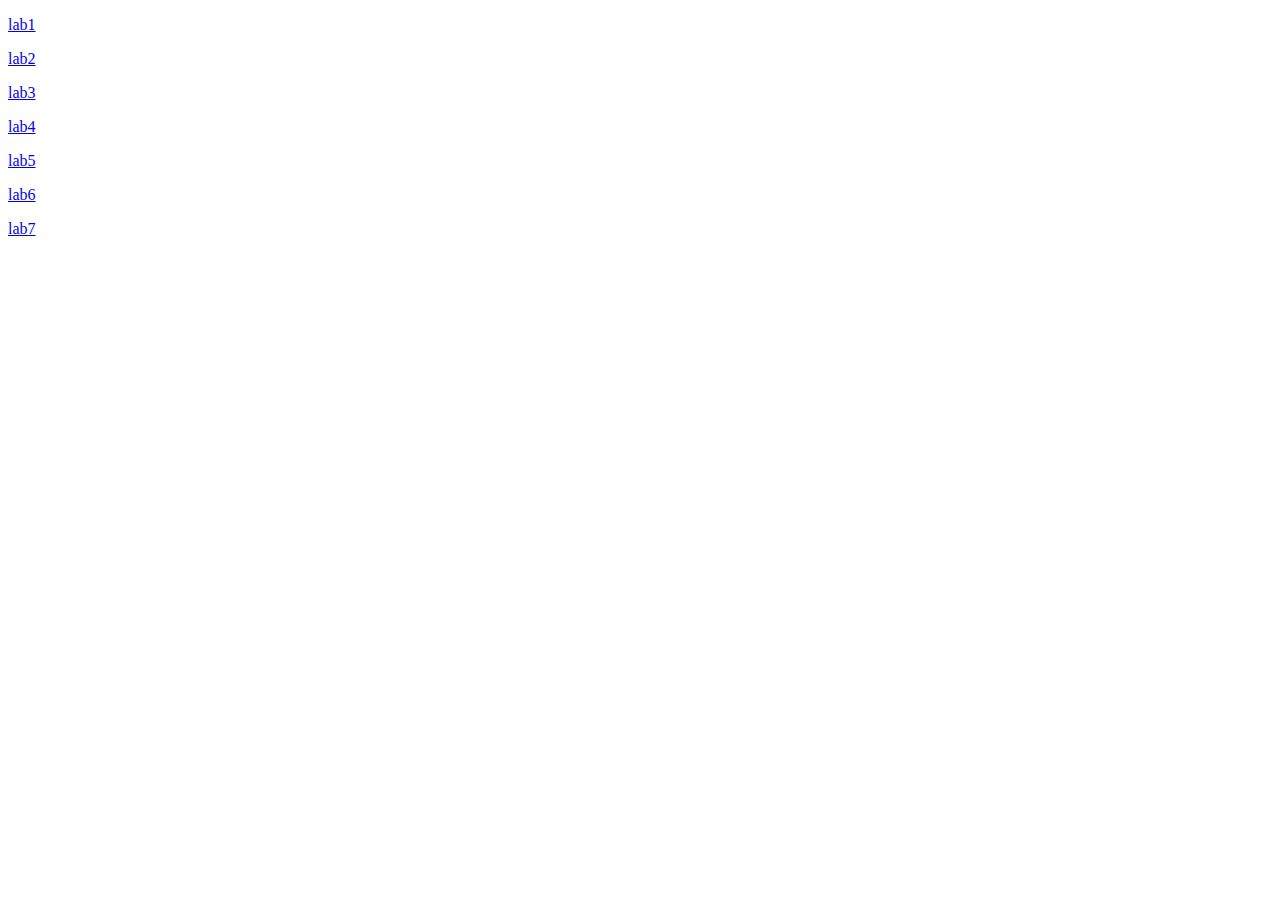
<file: index.html>
<!DOCTYPE html>
<html lang="en">
<head>
    <meta charset="UTF-8">
    <title>Main page</title>
</head>
<body>
    <p><a href="lab1/lab1.html">lab1</a></p>
    <p><a href="lab2/lab2.html">lab2</a></p>
    <p><a href="lab3/lab3.html">lab3</a></p>
    <p><a href="lab4/lab4.html">lab4</a></p>
    <p><a href="lab5/index.php">lab5</a></p>
    <p><a href="lab6/index.php">lab6</a></p>
    <p><a href="lab7/index.php">lab7</a></p>
</body>
</html>
</file>
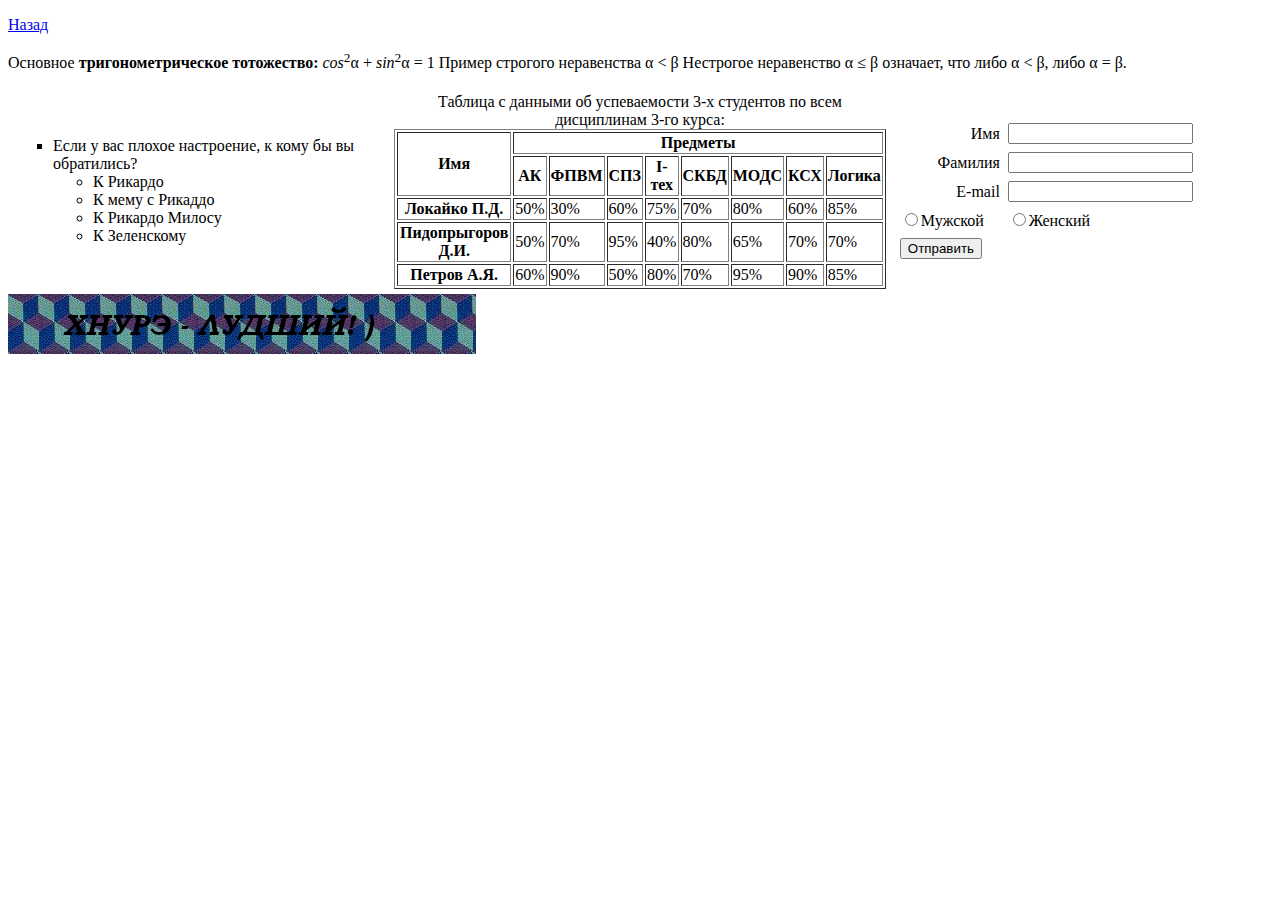
<file: lab1.html>
<!DOCTYPE html>
<html lang="en">
<head>
    <meta charset="UTF-8">
    <title>lab1</title>
</head>
<body>
<p><a href="index.html">Назад</a></p>
<p> Основное <b>тригонометрическое тотожество:</b>
    <i>cos</i><sup>2</sup>&alpha;&nbsp;+&nbsp;<i>sin</i><sup>2</sup>&alpha;&nbsp;=&nbsp;1 Пример строгого неравенства
    &alpha; &lt; &beta; Нестрогое неравенство &alpha; &le; &beta; означает, что либо &alpha; &lt; &beta;, либо &alpha; =
    &beta;.</p>
<table width="100%" cellpadding="5" cellspacing="0">
    <tr>
        <td width="30%">
            <ul type="square">
                <li>Если у вас плохое настроение, к кому бы вы обратились?
                    <ul type="">
                        <li>К Рикардо</li>
                        <li>К мему с Рикаддо</li>
                        <li>К Рикардо Милосу</li>
                        <li>К Зеленскому</li>
                    </ul>
                </li>
            </ul>
        </td>
        <td width="30%">
            <table border="1">
                <caption>Таблица с данными об успеваемости 3-х студентов по всем дисциплинам 3-го курса:</caption>
                <thead>
                <tr>
                    <th rowspan="2">Имя</th>
                    <th colspan="8">Предметы</th>
                </tr>
                <tr>
                    <th>АК</th>
                    <th>ФПВМ</th>
                    <th>СПЗ</th>
                    <th>I-тех</th>
                    <th>СКБД</th>
                    <th>МОДС</th>
                    <th>КСХ</th>
                    <th>Логика</th>
                </tr>
                </thead>
                <tbody>
                <tr>
                    <th>Локайко П.Д.</th>
                    <td>50%</td>
                    <td>30%</td>
                    <td>60%</td>
                    <td>75%</td>
                    <td>70%</td>
                    <td>80%</td>
                    <td>60%</td>
                    <td>85%</td>
                </tr>
                <tr>
                    <th>Пидопрыгоров Д.И.</th>
                    <td>50%</td>
                    <td>70%</td>
                    <td>95%</td>
                    <td>40%</td>
                    <td>80%</td>
                    <td>65%</td>
                    <td>70%</td>
                    <td>70%</td>
                </tr>
                <tr>
                    <th>Петров А.Я.</th>
                    <td>60%</td>
                    <td>90%</td>
                    <td>50%</td>
                    <td>80%</td>
                    <td>70%</td>
                    <td>95%</td>
                    <td>90%</td>
                    <td>85%</td>
                </tr>
                </tbody>
            </table>
        </td>
        <td width="30%">
            <form method="get" action="lab2.html">
                <table width="100%" cellspacing="0" cellpadding="4">
                    <tr>
                        <td align="right" width="100">Имя</td>
                        <td><input type="text" name="nickname" maxlength="50" size="20"></td>
                    </tr>
                    <tr>
                        <td align="right">Фамилия</td>
                        <td><input type="text" name="lastname" maxlength="50" size="20"></td>
                    </tr>
                    <tr>
                        <td align="right">E-mail</td>
                        <td><input type="text" name="email" maxlength="50" size="20"></td>
                    </tr>
                    <tr>
                        <td><input type="radio" name="sex" value="Male">Мужской</td>
                        <td><input type="radio" name="sex" value="Male">Женский</td>
                    </tr>
                    <tr>
                        <td><input type="submit" value="Отправить"></td>
                    </tr>
                </table>
            </form>
        </td>
    </tr>
</table>
<a href="http://nure.ua"><img src="nure.png" alt=""></a>
</body>
</html>
</file>
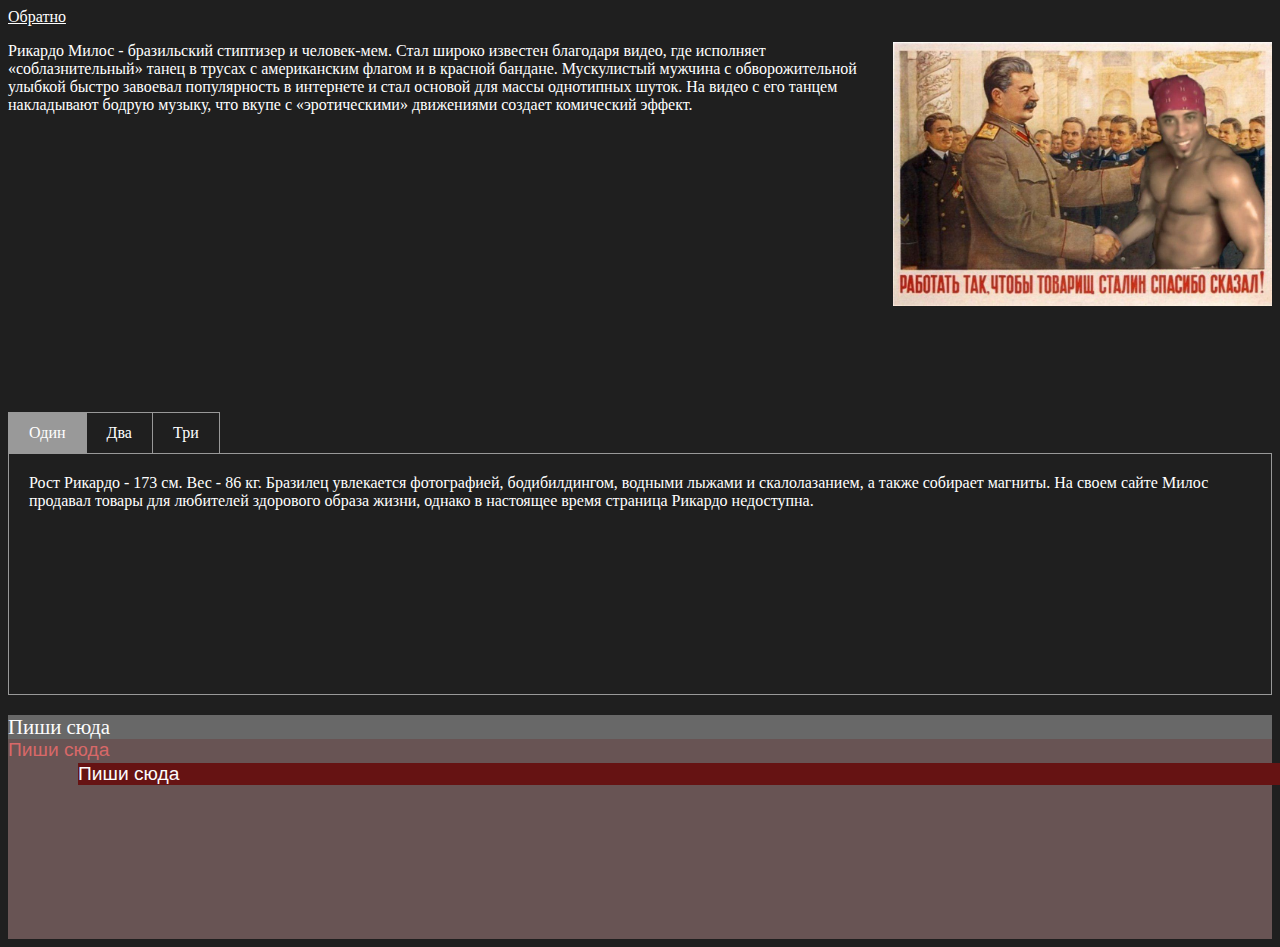
<file: lab2.html>
<!DOCTYPE html>
<html lang="en">
<head>
    <meta charset="UTF-8">
    <link rel="stylesheet" type="text/css" href="style.css">
    <title>lab2</title>
    <style type="text/css">
        .shrifty {
            font-size: 120%;
            font-family: Georgia, sans-serif;
            color: rgb(216, 104, 104);
            position: absolute;
        }
    </style>
</head>
<body id="color">
<div><a href="index.html">Обратно</a></div>

<p style="height: 300px; color: white;"><img src="photo.jpg" class="fig" width="30%"/>
    Рикардо Милос - бразильский стиптизер и человек-мем. Стал широко известен благодаря видео, где исполняет
    «соблазнительный» танец в трусах с американским флагом и в красной бандане.

    Мускулистый мужчина с обворожительной улыбкой быстро завоевал популярность в интернете и стал основой для массы
    однотипных шуток. На видео с его танцем накладывают бодрую музыку, что вкупе с «эротическими» движениями создает
    комический эффект.</p>
<br><br><br>
<div>
    <ul class="tabs">
        <li>
            <input type="radio" name="tabs" id="tab-1" checked>
            <label for="tab-1">Один</label>
            <div class="tab-content">

                Рост Рикардо - 173 см. Вес - 86 кг. Бразилец увлекается фотографией, бодибилдингом, водными лыжами и
                скалолазанием, а также собирает магниты. На своем сайте Милос продавал товары для любителей здорового
                образа жизни, однако в настоящее время страница Рикардо недоступна.
            </div>
        </li>
        <li>
            <input type="radio" name="tabs" id="tab-2">
            <label for="tab-2">Два</label>
            <div class="tab-content">
                Оригинальное видео с танцем в красной бандане и стрингах было опубликовано в 2010 году. А популярность
                пришла к Рикардо, когда в 2016 году на ролик наложили песню Butterfly группы Smile.dk (мелодия известна
                любителям видеоигр благодаря Dance Dance Revolution). Видео с веселым саундтреком стало вирусным,
                пользователи стали предлагать свои версии.
            </div>
        </li>
        <li>
            <input type="radio" name="tabs" id="tab-3">
            <label for="tab-3">Три</label>
            <div class="tab-content">
                Летом 2018 года Рикардо атаковал Рунет. Картинки с улыбающимся бразильцем и гомоэротическим подтекстом
                стали активно появляться в юмористических группах «ВКонтакте». Нередко герой использует обращение
                «славяне» и сообщает, что любит флексить.
            </div>
        </li>
    </ul>
    <div id="pageHeader">
        Пиши сюда
    </div>
    <div style="color: rgb(252, 252, 252); font-size: 130%; font-family: Georgia, 'Times New Roman', Times, serif;
         background-color: rgb(104, 104, 104); top: 130px; left: 130px;">Пиши сюда
    </div>
    <div class="shrifty">Пиши сюда
    </div>
</div>
<div style="height: 200px; background-color: rgb(104, 84, 84);"></div>

</body>
</html>
</file>
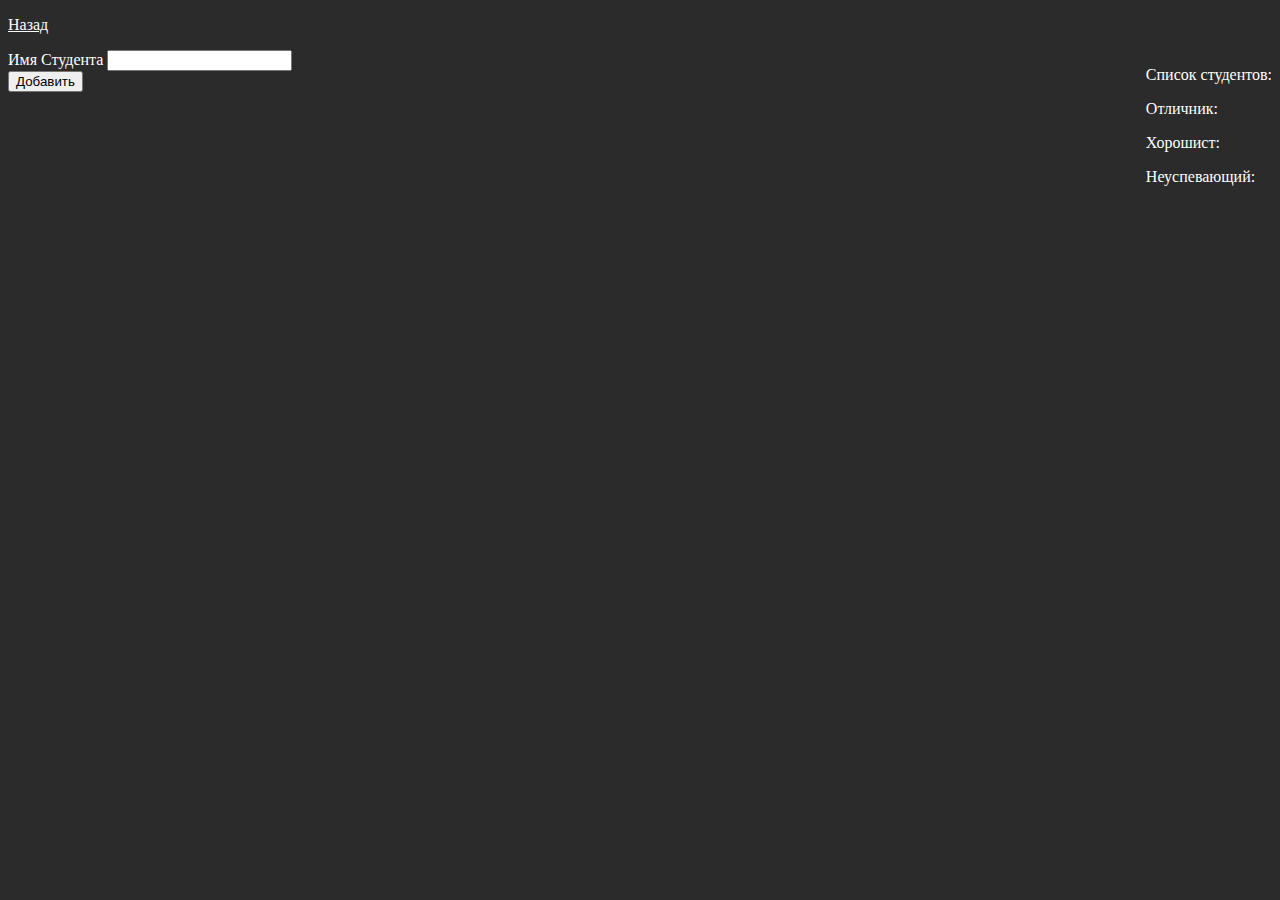
<file: lab3.html>
<!DOCTYPE html>
<html lang="en">
<head>
    <meta charset="UTF-8">
    <title>Lab 3</title>
    <script src="https://code.jquery.com/jquery-3.4.1.js"></script>
    <script src="lab3.js" type="text/javascript"></script>
    <style type="text/css">
        body {
            background-color: rgba(0, 0, 0, 0.83)
        }

        label, a, p, li {
            color: white;
        }

        .left {
            display: inline;
            float: left;
        }

        .right {
            display: inline;
            float: right;
        }
    </style>
</head>
<body>
<p><a href="index.html">Назад</a></p>
<div class="left">
    <label for="last_name">Имя Студента</label>
    <input type="text" id="last_name">
    <br>
    <button id="submit">Добавить</button>
</div>

<div class="right">
    <p>Список студентов:</p>
    <p>Отличник:</p>
    <ul id="excellent">
    </ul>
    <p>Хорошист:</p>
    <ul id="good-looking">
    </ul>
    <p>Неуспевающий:</p>
    <ul id="underperforming">
    </ul>
</div>
</body>
</html>
</file>
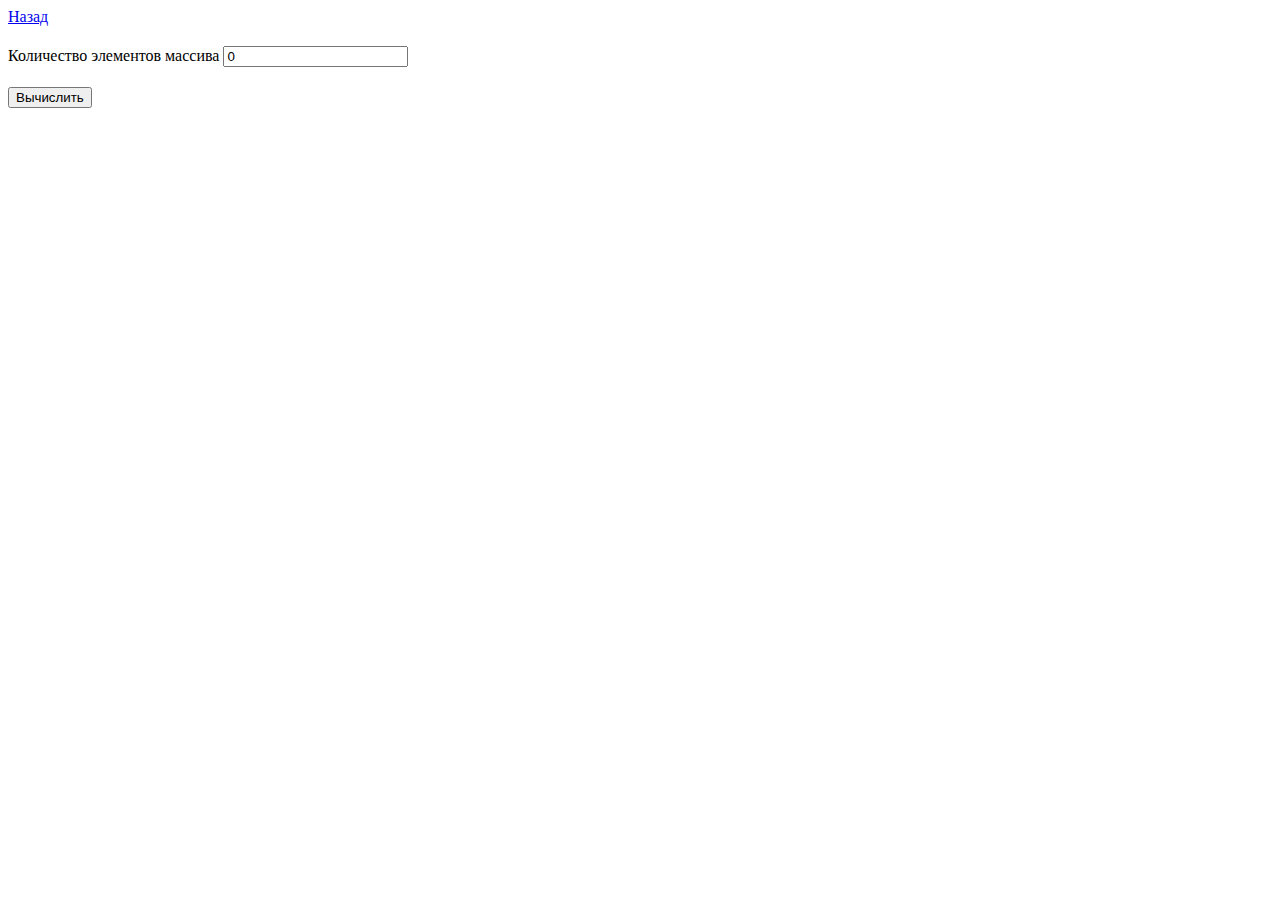
<file: lab4.html>
<!DOCTYPE html>
<html lang="en">
<head>
    <meta charset="UTF-8">
    <title>Lab 4</title>
</head>
<body>
    <a href="index.html">Назад</a>
    <div style="height: 20px;"></div>
    <form action="lab4.php" method="POST">
        <label for="amount">Количество элементов массива</label>
        <input type="number" id="amount" name="amount" value="0">
        <div>
            <button type="submit" style="margin-top: 20px;">Вычислить</button>
        </div>
    </form>
</body>
</html>
</file>
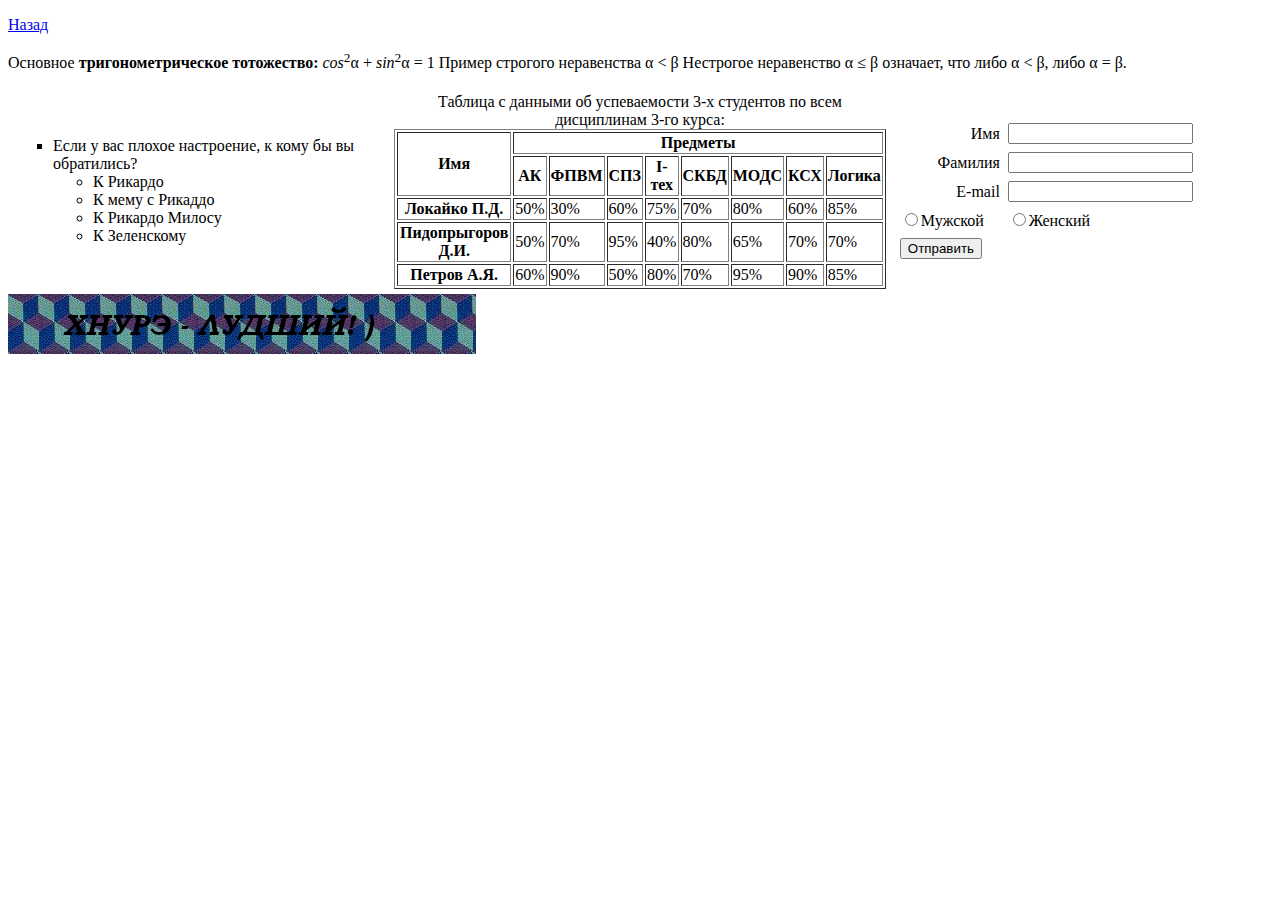
<file: lab1/lab1.html>
<!DOCTYPE html>
<html lang="en">
<head>
    <meta charset="UTF-8">
    <title>lab1</title>
</head>
<body>
<p><a href="../index.html">Назад</a></p>
<p> Основное <b>тригонометрическое тотожество:</b>
    <i>cos</i><sup>2</sup>&alpha;&nbsp;+&nbsp;<i>sin</i><sup>2</sup>&alpha;&nbsp;=&nbsp;1 Пример строгого неравенства
    &alpha; &lt; &beta; Нестрогое неравенство &alpha; &le; &beta; означает, что либо &alpha; &lt; &beta;, либо &alpha; =
    &beta;.</p>
<table width="100%" cellpadding="5" cellspacing="0">
    <tr>
        <td width="30%">
            <ul type="square">
                <li>Если у вас плохое настроение, к кому бы вы обратились?
                    <ul type="">
                        <li>К Рикардо</li>
                        <li>К мему с Рикаддо</li>
                        <li>К Рикардо Милосу</li>
                        <li>К Зеленскому</li>
                    </ul>
                </li>
            </ul>
        </td>
        <td width="30%">
            <table border="1">
                <caption>Таблица с данными об успеваемости 3-х студентов по всем дисциплинам 3-го курса:</caption>
                <thead>
                <tr>
                    <th rowspan="2">Имя</th>
                    <th colspan="8">Предметы</th>
                </tr>
                <tr>
                    <th>АК</th>
                    <th>ФПВМ</th>
                    <th>СПЗ</th>
                    <th>I-тех</th>
                    <th>СКБД</th>
                    <th>МОДС</th>
                    <th>КСХ</th>
                    <th>Логика</th>
                </tr>
                </thead>
                <tbody>
                <tr>
                    <th>Локайко П.Д.</th>
                    <td>50%</td>
                    <td>30%</td>
                    <td>60%</td>
                    <td>75%</td>
                    <td>70%</td>
                    <td>80%</td>
                    <td>60%</td>
                    <td>85%</td>
                </tr>
                <tr>
                    <th>Пидопрыгоров Д.И.</th>
                    <td>50%</td>
                    <td>70%</td>
                    <td>95%</td>
                    <td>40%</td>
                    <td>80%</td>
                    <td>65%</td>
                    <td>70%</td>
                    <td>70%</td>
                </tr>
                <tr>
                    <th>Петров А.Я.</th>
                    <td>60%</td>
                    <td>90%</td>
                    <td>50%</td>
                    <td>80%</td>
                    <td>70%</td>
                    <td>95%</td>
                    <td>90%</td>
                    <td>85%</td>
                </tr>
                </tbody>
            </table>
        </td>
        <td width="30%">
            <form method="get" action="lab2.html">
                <table width="100%" cellspacing="0" cellpadding="4">
                    <tr>
                        <td align="right" width="100">Имя</td>
                        <td><input type="text" name="nickname" maxlength="50" size="20"></td>
                    </tr>
                    <tr>
                        <td align="right">Фамилия</td>
                        <td><input type="text" name="lastname" maxlength="50" size="20"></td>
                    </tr>
                    <tr>
                        <td align="right">E-mail</td>
                        <td><input type="text" name="email" maxlength="50" size="20"></td>
                    </tr>
                    <tr>
                        <td><input type="radio" name="sex" value="Male">Мужской</td>
                        <td><input type="radio" name="sex" value="Male">Женский</td>
                    </tr>
                    <tr>
                        <td><input type="submit" value="Отправить"></td>
                    </tr>
                </table>
            </form>
        </td>
    </tr>
</table>
<a href="http://nure.ua"><img src="nure.png" alt=""></a>
</body>
</html>
</file>
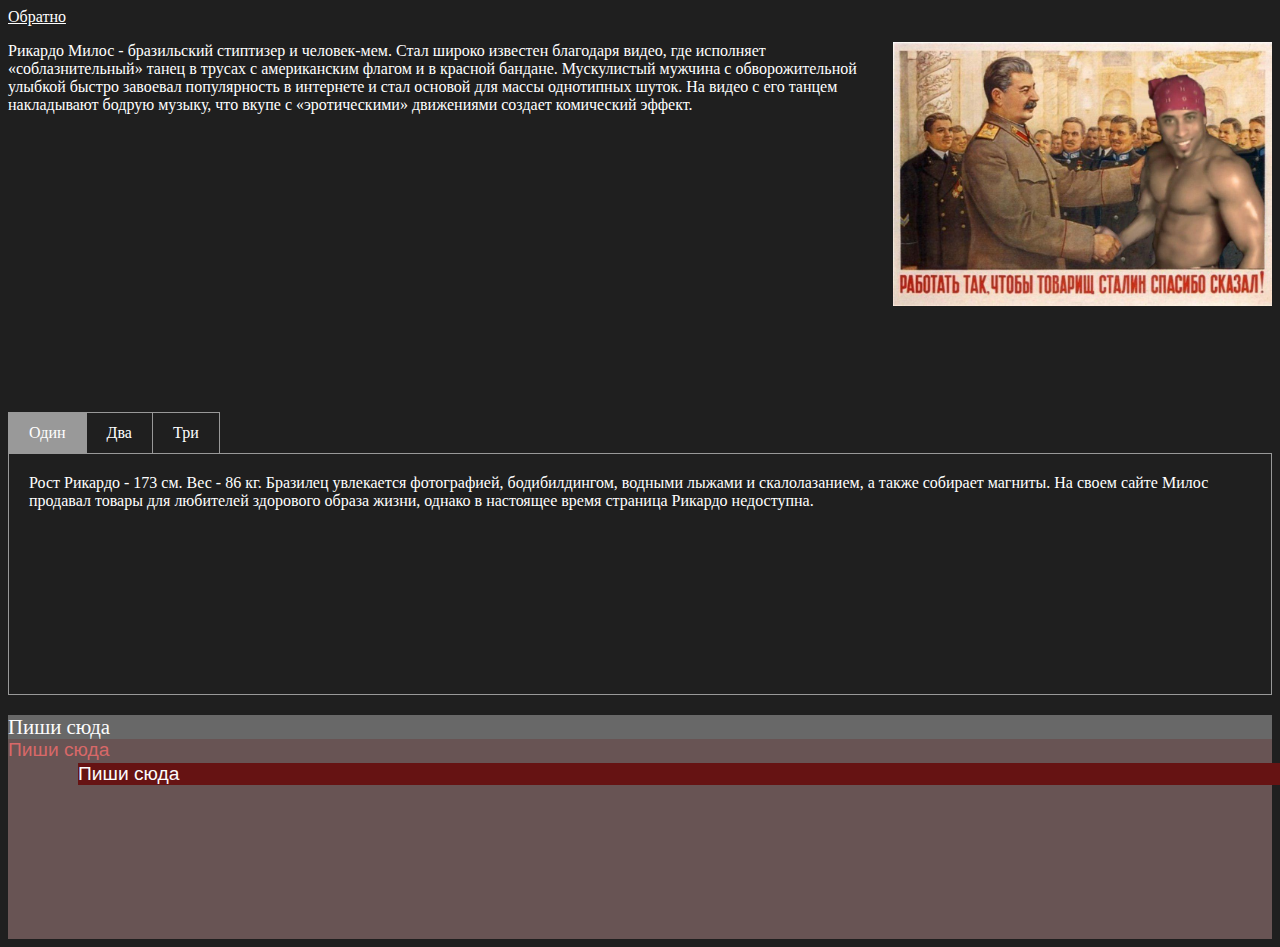
<file: lab2/lab2.html>
<!DOCTYPE html>
<html lang="en">
<head>
    <meta charset="UTF-8">
    <link rel="stylesheet" type="text/css" href="style.css">
    <title>lab2</title>
    <style type="text/css">
        .shrifty {
            font-size: 120%;
            font-family: Georgia, sans-serif;
            color: rgb(216, 104, 104);
            position: absolute;
        }
    </style>
</head>
<body id="color">
<div><a href="../index.html">Обратно</a></div>

<p style="height: 300px; color: white;"><img src="photo.jpg" class="fig" width="30%"/>
    Рикардо Милос - бразильский стиптизер и человек-мем. Стал широко известен благодаря видео, где исполняет
    «соблазнительный» танец в трусах с американским флагом и в красной бандане.

    Мускулистый мужчина с обворожительной улыбкой быстро завоевал популярность в интернете и стал основой для массы
    однотипных шуток. На видео с его танцем накладывают бодрую музыку, что вкупе с «эротическими» движениями создает
    комический эффект.</p>
<br><br><br>
<div>
    <ul class="tabs">
        <li>
            <input type="radio" name="tabs" id="tab-1" checked>
            <label for="tab-1">Один</label>
            <div class="tab-content">

                Рост Рикардо - 173 см. Вес - 86 кг. Бразилец увлекается фотографией, бодибилдингом, водными лыжами и
                скалолазанием, а также собирает магниты. На своем сайте Милос продавал товары для любителей здорового
                образа жизни, однако в настоящее время страница Рикардо недоступна.
            </div>
        </li>
        <li>
            <input type="radio" name="tabs" id="tab-2">
            <label for="tab-2">Два</label>
            <div class="tab-content">
                Оригинальное видео с танцем в красной бандане и стрингах было опубликовано в 2010 году. А популярность
                пришла к Рикардо, когда в 2016 году на ролик наложили песню Butterfly группы Smile.dk (мелодия известна
                любителям видеоигр благодаря Dance Dance Revolution). Видео с веселым саундтреком стало вирусным,
                пользователи стали предлагать свои версии.
            </div>
        </li>
        <li>
            <input type="radio" name="tabs" id="tab-3">
            <label for="tab-3">Три</label>
            <div class="tab-content">
                Летом 2018 года Рикардо атаковал Рунет. Картинки с улыбающимся бразильцем и гомоэротическим подтекстом
                стали активно появляться в юмористических группах «ВКонтакте». Нередко герой использует обращение
                «славяне» и сообщает, что любит флексить.
            </div>
        </li>
    </ul>
    <div id="pageHeader">
        Пиши сюда
    </div>
    <div style="color: rgb(252, 252, 252); font-size: 130%; font-family: Georgia, 'Times New Roman', Times, serif;
         background-color: rgb(104, 104, 104); top: 130px; left: 130px;">Пиши сюда
    </div>
    <div class="shrifty">Пиши сюда
    </div>
</div>
<div style="height: 200px; background-color: rgb(104, 84, 84);"></div>

</body>
</html>
</file>
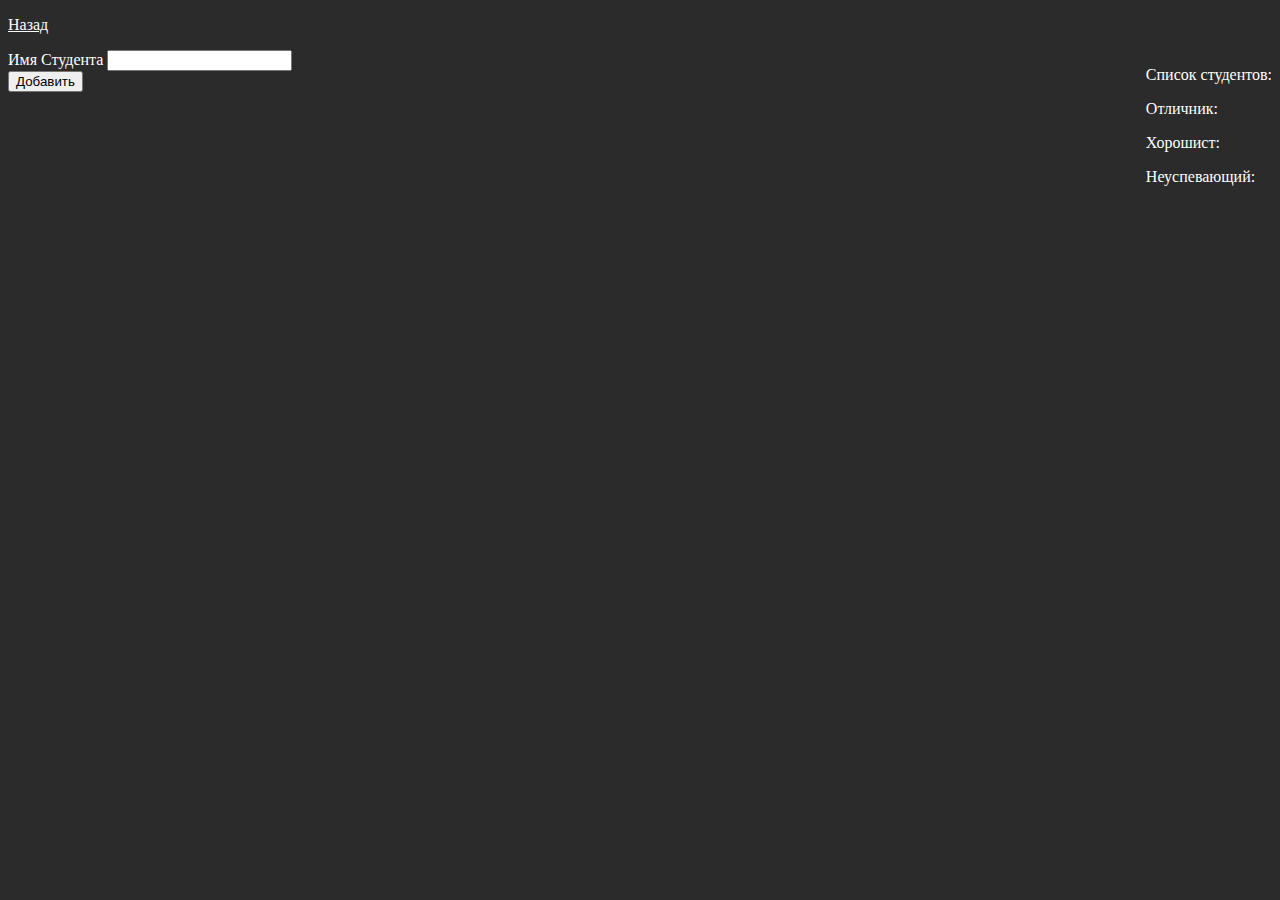
<file: lab3/lab3.html>
<!DOCTYPE html>
<html lang="en">
<head>
    <meta charset="UTF-8">
    <title>Lab 3</title>
    <script src="https://code.jquery.com/jquery-3.4.1.js"></script>
    <script src="lab3.js" type="text/javascript"></script>
    <style type="text/css">
        body {
            background-color: rgba(0, 0, 0, 0.83)
        }

        label, a, p, li {
            color: white;
        }

        .left {
            display: inline;
            float: left;
        }

        .right {
            display: inline;
            float: right;
        }
    </style>
</head>
<body>
<p><a href="../index.html">Назад</a></p>
<div class="left">
    <label for="last_name">Имя Студента</label>
    <input type="text" id="last_name">
    <br>
    <button id="submit">Добавить</button>
</div>

<div class="right">
    <p>Список студентов:</p>
    <p>Отличник:</p>
    <ul id="excellent">
    </ul>
    <p>Хорошист:</p>
    <ul id="good-looking">
    </ul>
    <p>Неуспевающий:</p>
    <ul id="underperforming">
    </ul>
</div>
</body>
</html>
</file>
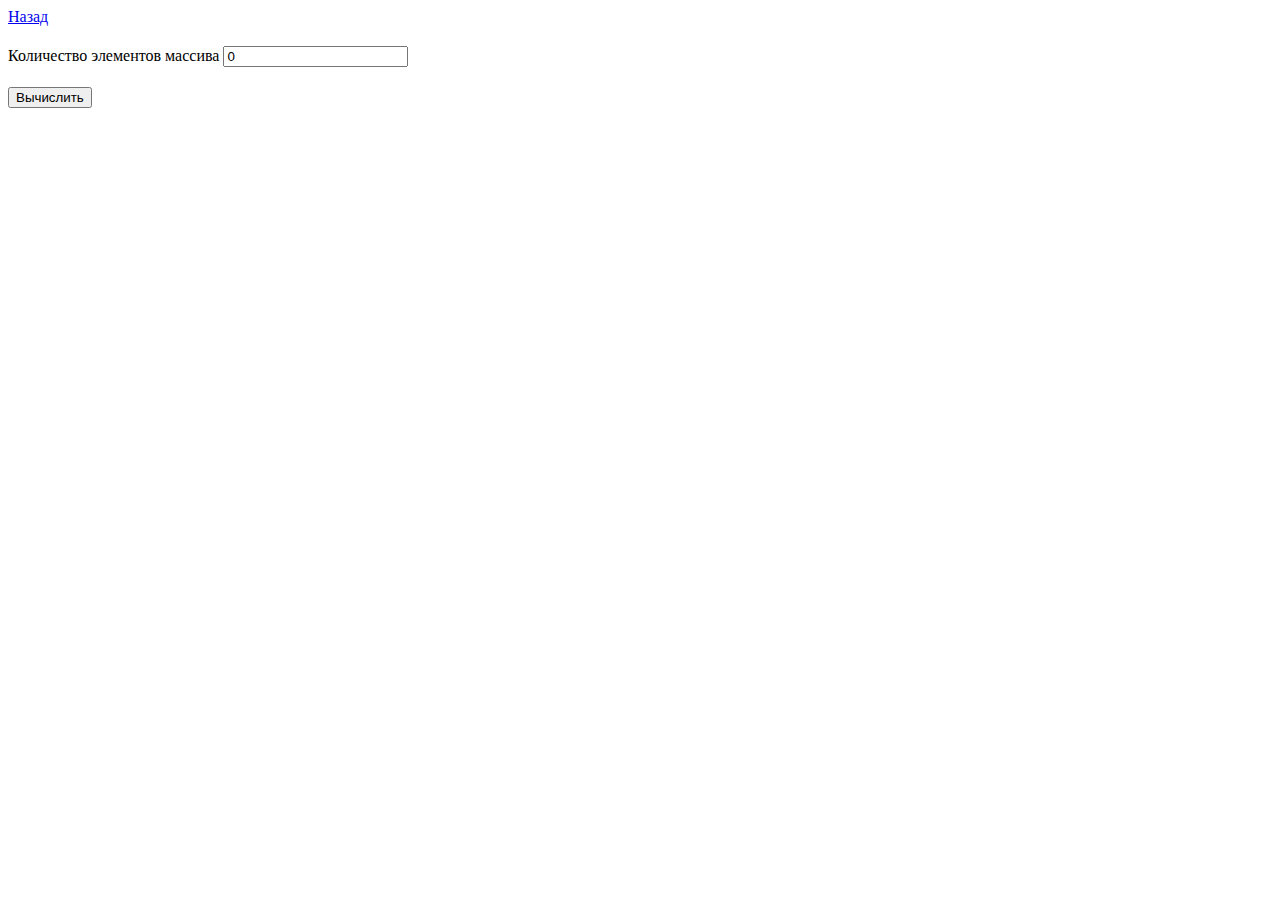
<file: lab4/lab4.html>
<!DOCTYPE html>
<html lang="en">
<head>
    <meta charset="UTF-8">
    <title>Lab 4</title>
</head>
<body>
    <a href="../index.html">Назад</a>
    <div style="height: 20px;"></div>
    <form action="lab4.php" method="POST">
        <label for="amount">Количество элементов массива</label>
        <input type="number" id="amount" name="amount" value="0">
        <div>
            <button type="submit" style="margin-top: 20px;">Вычислить</button>
        </div>
    </form>
</body>
</html>
</file>
<file: style.css>
#pageHeader {
    font-size: 120%;
    font-family: Verdana, Arial, Helvetica, sans-serif;
    color: rgb(252, 252, 252);
    background-color: rgb(102, 19, 19);
    top: 70px;
    left: 70px;
    position: relative;
}

#color {
    background-color: rgb(31, 31, 31);
}

.fig {
    float: right;
}

div, li, p, a {
    color: white;
}

.tabs {
    list-style-type: none;
    padding: 0;
    margin: 0;
    position: relative;
}

.tabs:after {
    content: "";
    clear: both;
    display: block;
    height: 240px;
}

.tabs li {
    float: left;
}

.tabs li > input {
    display: none;
}

.tabs li > label {
    display: inline-block;
    border: 1px solid #999;
    border-right-width: 0;
    border-bottom-width: 0;
    height: 30px;
    line-height: 30px;
    padding: 5px 20px;
    cursor: pointer;
    -webkit-user-select: none;
    -moz-user-select: none;
    -ms-user-select: none;
    user-select: none;
}

.tabs li:last-child > label {
    border-right-width: 1px;
}

.tabs .tab-content {
    display: none;
    position: absolute;
    left: 0;
    padding: 20px;
    border: 1px solid #999;
    height: 200px;
    overflow-y: auto;
}

.tabs li > input:checked + label {
    background-color: #999;
}

.tabs li > input:checked ~ .tab-content {
    display: block;
}
</file>
<file: lab2/style.css>
#pageHeader {
    font-size: 120%;
    font-family: Verdana, Arial, Helvetica, sans-serif;
    color: rgb(252, 252, 252);
    background-color: rgb(102, 19, 19);
    top: 70px;
    left: 70px;
    position: relative;
}

#color {
    background-color: rgb(31, 31, 31);
}

.fig {
    float: right;
}

div, li, p, a {
    color: white;
}

.tabs {
    list-style-type: none;
    padding: 0;
    margin: 0;
    position: relative;
}

.tabs:after {
    content: "";
    clear: both;
    display: block;
    height: 240px;
}

.tabs li {
    float: left;
}

.tabs li > input {
    display: none;
}

.tabs li > label {
    display: inline-block;
    border: 1px solid #999;
    border-right-width: 0;
    border-bottom-width: 0;
    height: 30px;
    line-height: 30px;
    padding: 5px 20px;
    cursor: pointer;
    -webkit-user-select: none;
    -moz-user-select: none;
    -ms-user-select: none;
    user-select: none;
}

.tabs li:last-child > label {
    border-right-width: 1px;
}

.tabs .tab-content {
    display: none;
    position: absolute;
    left: 0;
    padding: 20px;
    border: 1px solid #999;
    height: 200px;
    overflow-y: auto;
}

.tabs li > input:checked + label {
    background-color: #999;
}

.tabs li > input:checked ~ .tab-content {
    display: block;
}
</file>
